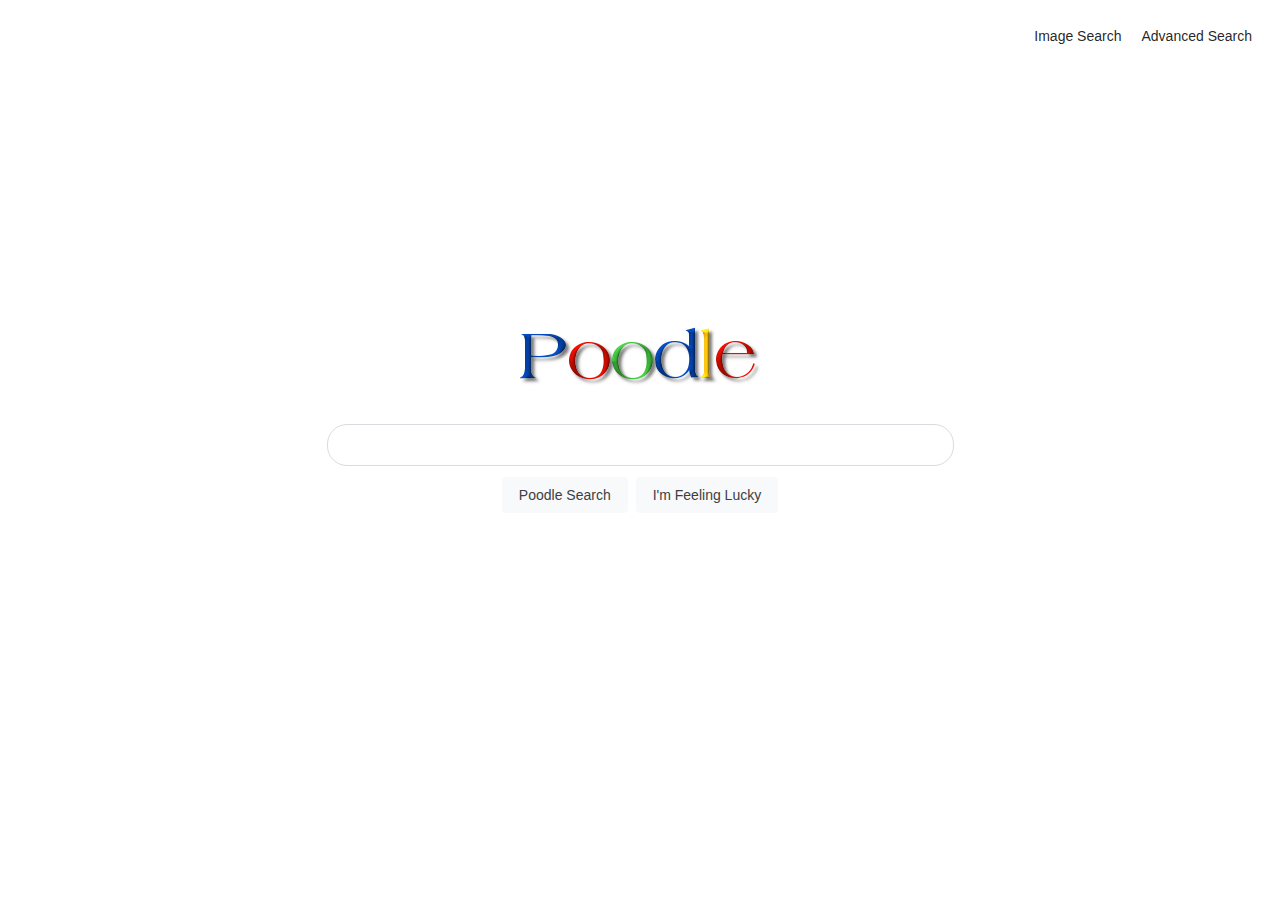
<file: index.html>
<!DOCTYPE html>
<html lang="en">
    <head>
        <title>Poodle Search</title>
        <link rel="stylesheet" href="poodle.css">
    </head>
    <body>
        <div class="links">
            <a href="images.html">Image Search</a>
            <a href="advancedSearch.html">Advanced Search</a>
        </div>

        <div class="container"> 
            <img src="assets/logo.png">
            <h3></h3>
            <form action="https://www.google.com/search">
                    <input type="text" name="q">
                <div class="button-container">
                    <input type="submit" value="Poodle Search">
                    <input type="submit" value="I'm Feeling Lucky" name="btnI">
                </div>
            </form>
        </div>
        
    </body>
</html>
</file>
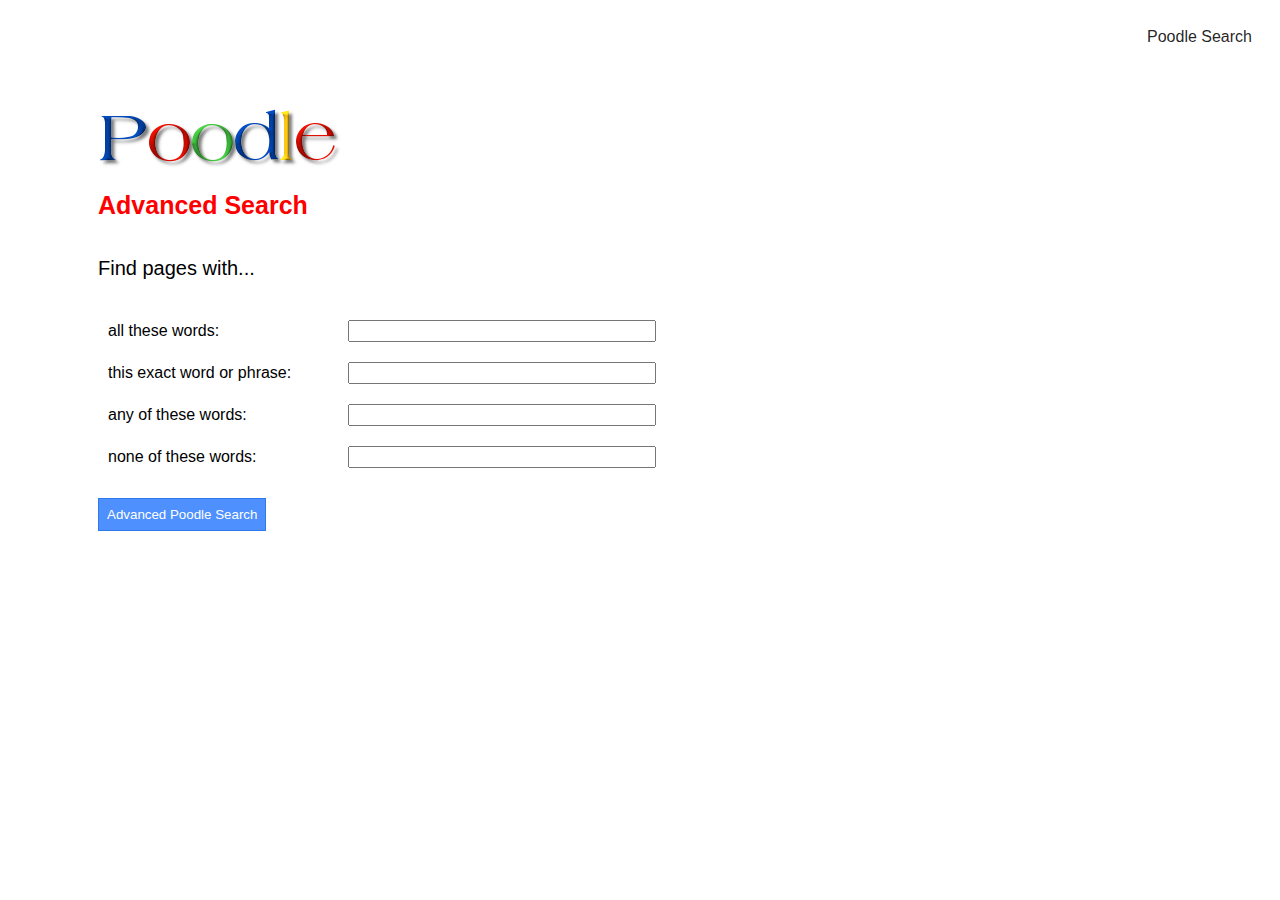
<file: advancedSearch.html>
<!DOCTYPE html>
<html lang="en">
    <head>
        <title>Advanced Poodle Search</title>
        <link rel="stylesheet" href="advancedSearch.css">
    </head>
    <body>
        <div class="links">
            <a href="index.html">Poodle Search</a>
        </div>

        <div class="container"> 
            <img src="assets/logo.png">
            <h1 style="color: red; font-size: 25px;">Advanced Search</h1>
            <p style="font-size: 20px">Find pages with...</p>
            <form action="https://www.google.com/search">
                <div class="advanced-search">
                    <div class="parameter-block">
                        <label for="as_q"> all these words:</label>
                        <input type="text" name="as_q">
                    </div>
                    <div class="parameter-block">
                        <label for="as_epq"> this exact word or phrase:</label>
                        <input type="text" name="as_epq">
                    </div>
                    <div class="parameter-block">
                    <label for="as_oq"> any of these words:</label>
                        <input type="text" name="as_oq">
                    </div>
                    <div class="parameter-block">
                        <label for="as_eq"> none of these words:</label>
                        <input type="text" name="as_eq">
                    </div>
                </div>
                    <input type="submit" style="background-color: #4d90fe; border: 1px solid #3079ed; color: #fff; padding: 8px" value="Advanced Poodle Search">
            </form>
        </div>
    </body>
</html>
</file>
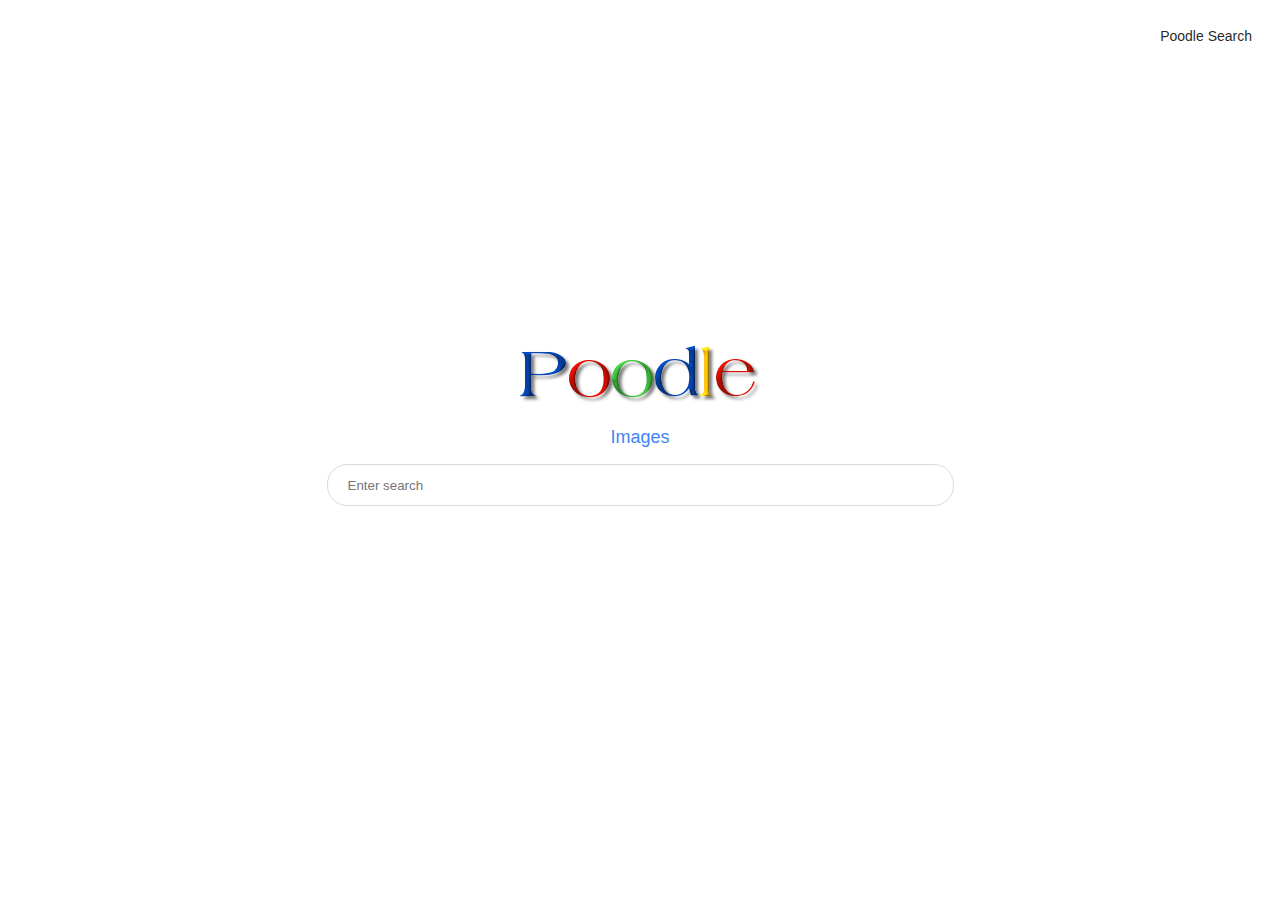
<file: images.html>
<!DOCTYPE html>
<html lang="en">
    <head>
        <title>Poodle Images</title>
        <link rel="stylesheet" href="poodle.css">
    </head>
    <body>
        <div class="links">
            <a href="index.html">Poodle Search</a>
        </div>
        <div class="container"> 
            <img src="assets/logo.png">
            <p style="color: #4285f4; font: 18px/18px roboto-regular, arial, sans-serif;">Images</p>
            <form action="https://www.google.com/search" class="rounded-form">
                <div class="search-bar">
                    <input type="text" name="q" placeholder="Enter search">
                    <input type="hidden" name="tbm" value="isch">
                </div>
            </form>
        </div>
    </body>
</html>
</file>
<file: poodle.css>
body {
    display: flex;

    
    flex-direction: column;
    font-size: 14px;
    font-family: 'Roboto', arial, sans-serif;
}

.container {
    display: flex;
    flex-direction: column;
    justify-content: center;
    align-items: center;
    height: 80vh; 
}

input[type="text"] {
    border-radius: 20px;
    padding: 5px; 
    padding-left: 20px;
    border: 1px solid #d9dbe0; /*#dfe1e5; */
    width: auto;
    min-width: 600px;
    min-height: 30px;
    color: #202124;
  }

  input[type="submit"] {
    /* ATTRIBUTES CAN BE FOUND BY INSPECTING REAL GOOGLE SEARCH PAGE BUTTONS */
    background-color: #f8f9fa;
    border: 1px solid #f8f9fa;
    border-radius: 4px; 
    color: #3c4043;
    font-family: Roboto, arial, sans-serif;
    margin: 11px 4px;
    font-size: 14px;
    padding: 0 16px;
    line-height: 27px;
    height: 36px;
    min-width: 54px;
    text-align: center;
    cursor: pointer;
    user-select: none;
  }
  
.advanced-search {
    padding: 10px;
    margin-bottom: 10px;
    display: flex;
    justify-content: flex-start;
    flex-direction: column;
    
}

.button-container {
    display: flex;
    flex-direction: row;
    justify-content: center;
}

.links {
    display: flex;
    justify-content: flex-end; 
    padding: 10px;
}

a {
    padding: 10px;
    color: rgba(0,0,0,.87);
    text-decoration: none; /*Inspect Google home page for these details*/
}
</file>
<file: advancedSearch.css>
body {
    display: flex;
    flex-direction: column;
    padding-left: 50px;
    font-family: arial, sans-serif;
  }

  .links {
    display: flex;
    justify-content: flex-end; 
    padding: 10px;
}

a {
    padding: 10px;
    color: rgba(0,0,0,.87);
    text-decoration: none; /*Inspect Google home page for these details*/
}

.container {
    display: flex;
    flex-direction: column;
    align-items: flex-start; 
    padding: 40px;
  }

.advanced-search {
    padding: 10px;
    margin-bottom: 10px;
    display: flex;
    justify-content: flex-start;
    flex-direction: column; 
}

.parameter-block {
    display: flex;
    flex-direction: row;
    align-items: center;
}

label {
    width: 200px; 
    margin-right: 30px; 
  }
  
  input[type="text"] {
    margin: 10px;
    min-width: 300px; 
    font-size: 14px;
    font-family: Roboto, Arial, sans-serif;
    color: #202124;
  }
</file>
